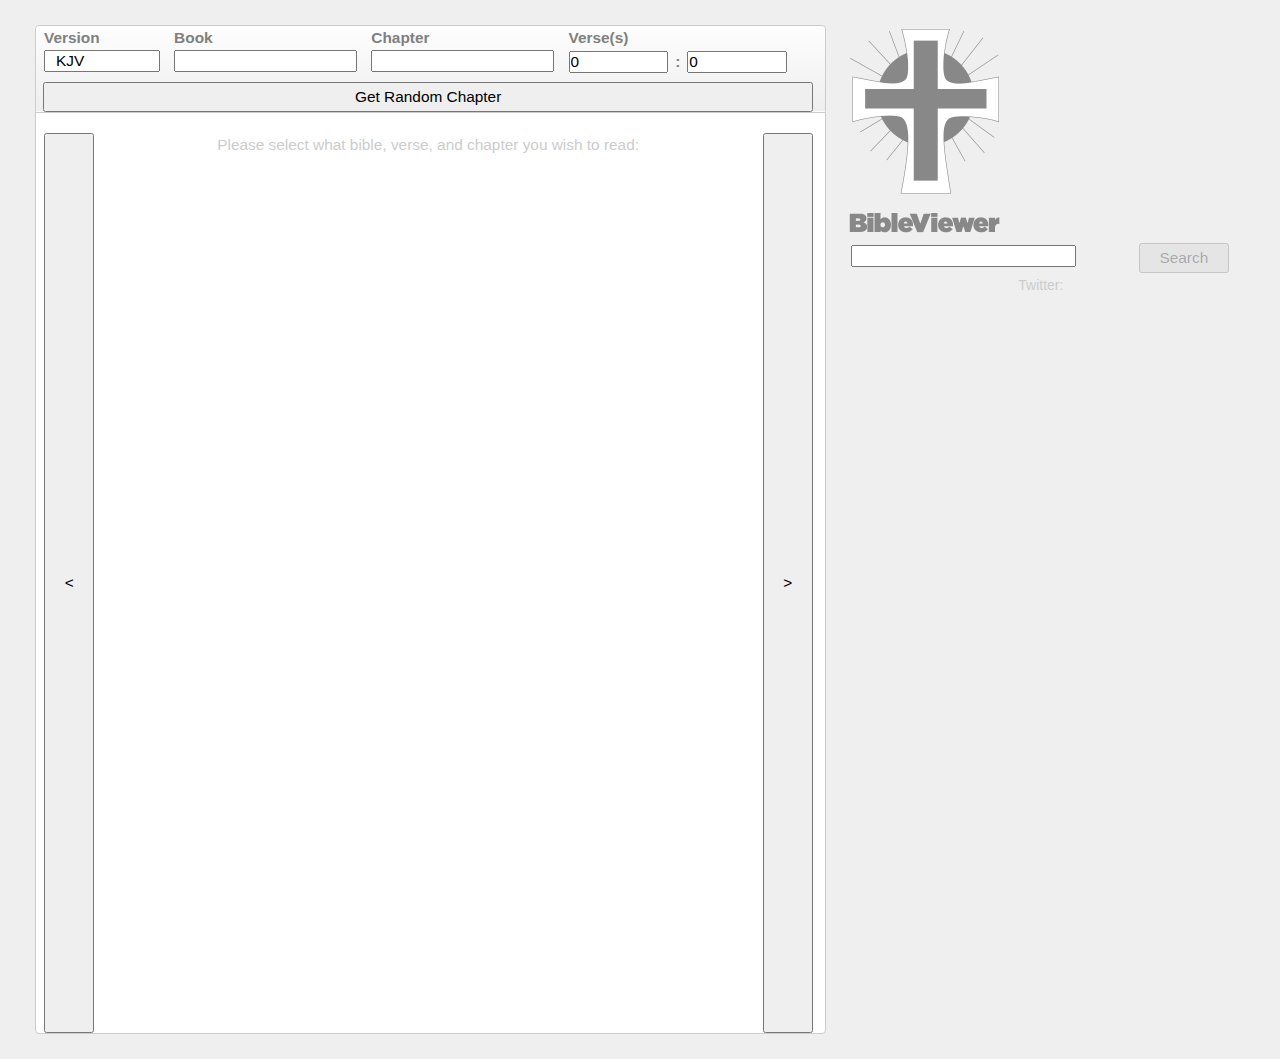
<file: index.html>
<html>  

	<head>


	  <title>Bible</title>
	 <link rel="stylesheet" type="text/css" href="stylesheets/grid.css">
	 <link rel="stylesheet" type="text/css" href="stylesheets/comboBarB.css">
	 <link rel="stylesheet" type="text/css" href="stylesheets/master.css">
	 <link rel="stylesheet" type="text/css" href="stylesheets/jquery-ui-1.8.18.custom.css">	 

	  <script src="scripts/jquery-1.7.1.js" type="text/javascript"></script>
	  <script src="scripts/jquery-ui-1.8.16.custom.js" type="text/javascript"></script>
	  <script src="scripts/jquery.ui.widget.js" type="text/javascript"></script>
	  <script src="scripts/jquery.ui.comboBarB.js" type="text/javascript"></script>
	  <script src="scripts/knockout-2.0.0.js" type="text/javascript"></script>
	  <script src="scripts/Knockout.JqueryUICustomBindings.js" type="text/javascript"></script>
	  <script src="scripts/underscore-min.js" type="text/javascript"></script> 
	  <script src="scripts/model.js" type="text/javascript"></script>
	  <script src="scripts/booksOfTheBibleView.js" type="text/javascript"></script>
	  <script>			
	  		var viewModel = new model(booksOfTheBible);
			$('document').ready(function(){							
				ko.applyBindings(viewModel);
				viewModel.currentBible("KJV");	
				viewModel.getQueryString();
			})
	  </script>

	</head>
	<link rel="shortcut icon" href="stylesheets/images/bibleViewer_icon.png">
		<body>	
				<div class="container">
					<div class="grid_12">
						<div class="grid_8">
							<div class="ui-widget">
								<div class="ui-widget-content ui-state-default ui-corner-all">
									<div class="ui-widget-header ui-corner-top">
										<div class="grid_2"><label>Version<label></div>
										<div class="grid_3"><label>Book<label> </div>
										<div class="grid_3"><label>Chapter<label></div>
										<div class="grid_4"><label>Verse(s)<label></div>
										
										<div class="grid_2"><div data-bind="jqueryui: bibleCombo"> </div></div>
										<div class="grid_3"><div data-bind="jqueryui: bookCombo"> </div></div>
										<div class="grid_3"><div data-bind="jqueryui: chapterCombo"></div></div>
										<div class="grid_4"> <input data-bind="value: startingVerse,valueUpdate: 'afterkeydown'"></input> <span style="color: grey; padding-left: 3px; padding-right: 7px;">:</span><input data-bind="value: endingVerse,valueUpdate: 'afterkeydown'"></input> </div>
										<div class="grid_12"><button class="ui-button ui-button-random"data-bind="click: getRandomChapter">Get Random Chapter </button></div>
										<div class="clear"></div>
									</div>
									<div data-bind="visible: !searchResultsVisible()">
									<div class="grid_1"><button class="ui-button ui-button-next" data-bind="click: previousChapter"><</button></div>
									<div class="grid_10">		
										<p><span data-bind="visible:!currentBook()" style="text-align:center; width:100%; display:block; color:#ccc; font-weight:lighter;">Please select what bible, verse, and chapter you wish to read:</span></p>								
										<h2><span data-bind="text:currentBook() ? currentBook().Book : ''"></span>
										<span data-bind="text:currentChapter() ? currentChapter().number : ''"></span></h2>
										<div data-bind="foreach: verses ">
											<p data-bind="visible: visible()">
												<span class="verse ui-corner-all" data-bind="text: number"></span>	
												<span data-bind="text: text"></span>		
											</p>								
										</div>
									</div>
									<div class="grid_1"><button class="ui-button ui-button-next" data-bind="click: nextChapter">></button></div>
									</div>
									<div class="clear"></div>									
									<div style="min-height: 650px; " class="grid_12" data-bind=" visible: searchResultsVisible()">		
										<div>
											<p >
												<span class="verse ui-corner-all"> Number Of Verses</span>	
												<span data-bind="text: searchResultLength"></span>		
											</p>	
											<br/><br/>
										</div>
										<div data-bind="foreach: searchResults ">
											<p>
												<span class="verse ui-corner-all" data-bind=",click: click, text: book +' ' + chapter + ' : ' + verse  "></span>	
												<span data-bind="text: text"></span>		
											</p>	
											<br/>
										</div>
									</div>
									<div class="clear"></div>	
								</div>
							</div>
						</div>
						<div class="grid_4">
							<div class="ui-widget">
								<img src="stylesheets/images/bibleViewer_logo.png" style="height: 210px; width: 153x;" />
								<br/>
								<div class="grid_9"><input style=" margin-top: 10px; width: 80%;" data-bind="value: searchTerm, valueUpdate: 'afterkeydown ' "></input></div>
								<div class="grid_3"><button class="ui-button ui-button-random"data-bind="click: getSearchData, enable: searchTerm()">Search </button></div>	
							</div>
							<p><span style="text-align:center; width:100%; display:block; color:#ccc; font-weight:lighter;">Twitter:</span></p>	
							<div data-bind="foreach: tweets ">
								<p class="ui-widget-content">
									<span data-bind="text: from_user" style="font-weight: bold;"></span>:
									<span data-bind="text: text"></span>		
								</p>								
							</div>
						</div>
					</div>

				</div>
		</body>
	</html>
</file>
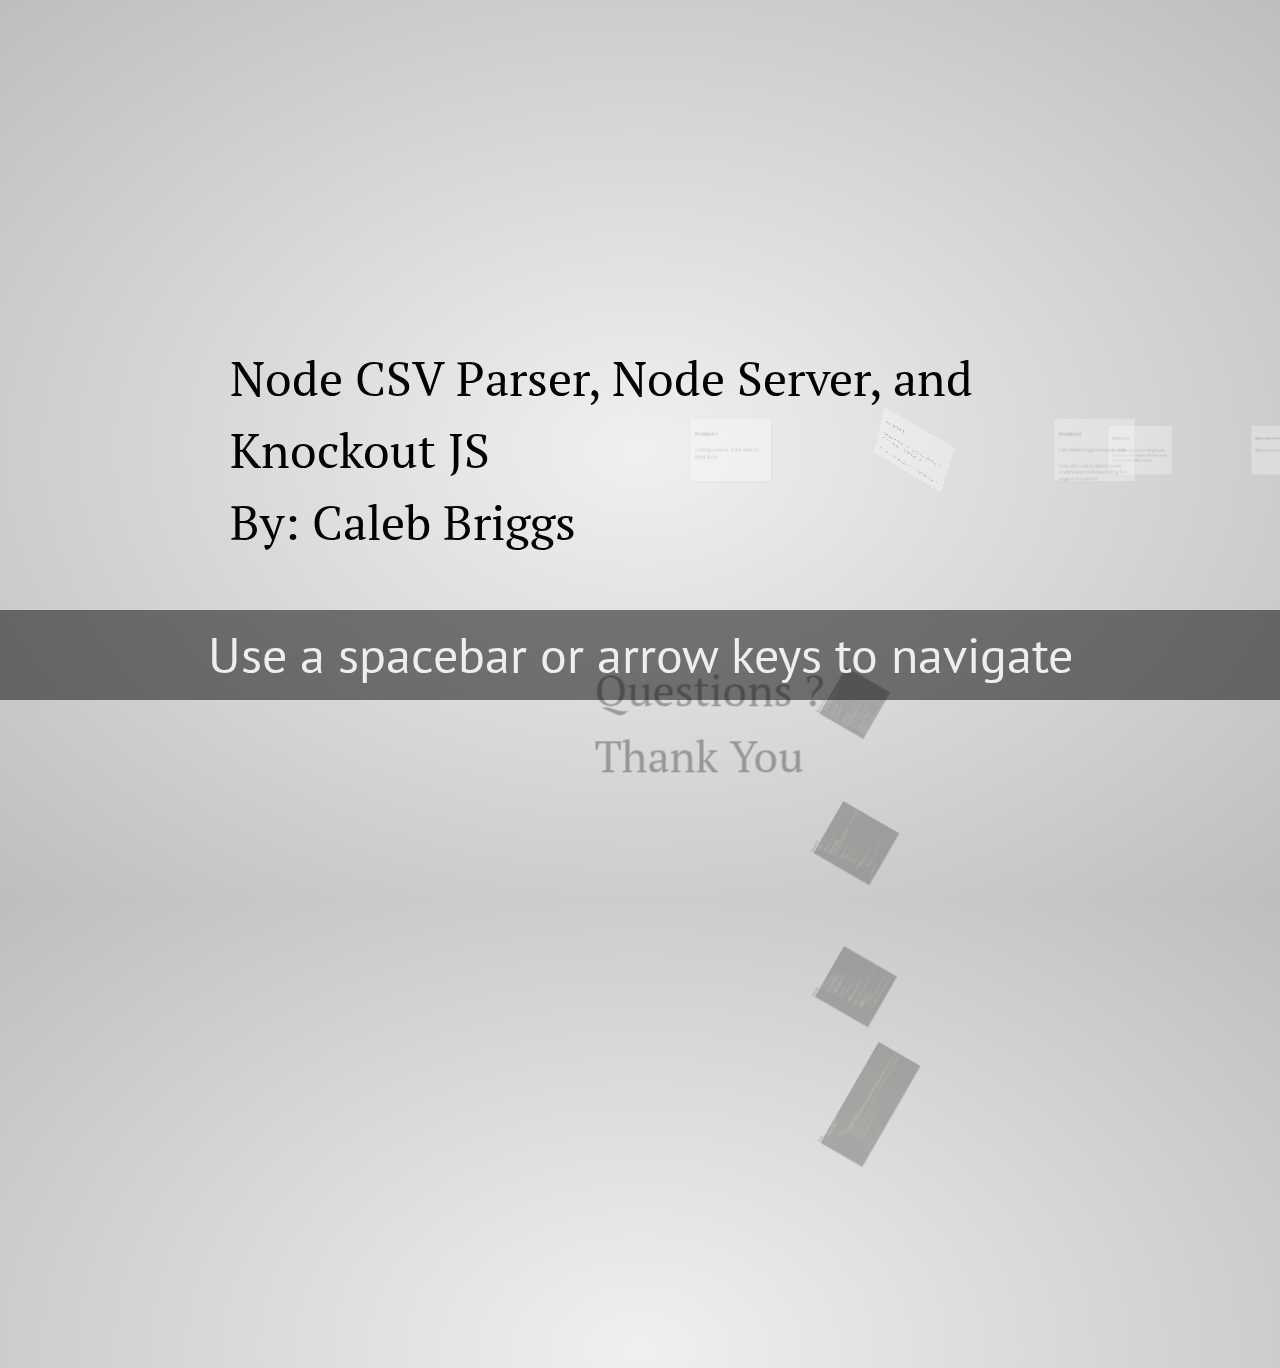
<file: Presentation/index.html>
<!doctype html>

<!--

    Welcome to the light side of the source, young padawan.

    One step closer to learn something interesting you are...

                               ____                  
                            _.' :  `._               
                        .-.'`.  ;   .'`.-.           
               __      / : ___\ ;  /___ ; \      __  
             ,'_ ""--.:__;".-.";: :".-.":__;.--"" _`,
             :' `.t""--.. '<@.`;_  ',@>` ..--""j.' `;
                  `:-.._J '-.-'L__ `-- ' L_..-;'     
                    "-.__ ;  .-"  "-.  : __.-"       
                        L ' /.------.\ ' J           
                         "-.   "--"   .-"            
                        __.l"-:_JL_;-";.__           
                     .-j/'.;  ;""""  / .'\"-.        
                   .' /:`. "-.:     .-" .';  `.      
                .-"  / ;  "-. "-..-" .-"  :    "-.   
             .+"-.  : :      "-.__.-"      ;-._   \  
             ; \  `.; ;                    : : "+. ; 
             :  ;   ; ;                    : ;  : \: 
             ;  :   ; :                    ;:   ;  : 
            : \  ;  :  ;                  : ;  /  :: 
            ;  ; :   ; :                  ;   :   ;: 
            :  :  ;  :  ;                : :  ;  : ; 
            ;\    :   ; :                ; ;     ; ; 
            : `."-;   :  ;              :  ;    /  ; 
             ;    -:   ; :              ;  : .-"   : 
             :\     \  :  ;            : \.-"      : 
              ;`.    \  ; :            ;.'_..--  / ; 
              :  "-.  "-:  ;          :/."      .'  :
               \         \ :          ;/  __        :
                \       .-`.\        /t-""  ":-+.   :
                 `.  .-"    `l    __/ /`. :  ; ; \  ;
                   \   .-" .-"-.-"  .' .'j \  /   ;/ 
                    \ / .-"   /.     .'.' ;_:'    ;  
                     :-""-.`./-.'     /    `.___.'   
                           \ `t  ._  /               
                            "-.t-._:'                

-->


<html lang="en">
<head>
    <meta charset="utf-8" />
    <meta name="viewport" content="width=1024" />
    <meta name="apple-mobile-web-app-capable" content="yes" />
    <title>impress.js | presentation tool based on the power of CSS3 transforms and transitions in modern browsers | by Bartek Szopka @bartaz</title>
    
    <meta name="description" content="impress.js is a presentation tool based on the power of CSS3 transforms and transitions in modern browsers and inspired by the idea behind prezi.com." />
    <meta name="author" content="Bartek Szopka" />

    <link href="http://fonts.googleapis.com/css?family=Open+Sans:regular,semibold,italic,italicsemibold|PT+Sans:400,700,400italic,700italic|PT+Serif:400,700,400italic,700italic" rel="stylesheet" />


    <link href="css/stateinfo.css" rel="stylesheet" />
    
</head>
<body>

<div id="impress" class="impress-not-supported">

    <div class="fallback-message">
        <p>Your browser <b>doesn't support the features required</b> by impress.js, so you are presented with a simplified version of this presentation.</p>
        <p>For the best experience please use the latest <b>Chrome</b>, <b>Safari</b> or <b>Firefox</b> browser. Upcoming version 10 of Internet Explorer <i>should</i> also handle it.</p>
    </div>

    <div id="bored" class="step" data-x="-1000" data-y="-1500" data-z="10000">
        <h1>Node CSV Parser, Node Server, and Knockout JS </h1>
       <span class="footnote">By: Caleb Briggs </span>
    </div>

  
    <div class="step slide" data-x="0" data-y="-1500">
        <q><b>Problem 1</b></q>
        <q>Finding versions of the bible in JSON form</q>
    </div>

    <div class="step slide" data-x="2000" data-y="-1500"  data-rotate-x="-45" data-rotate-y="-45"  >
        <q><b>Solution 1</b></q>
        <q>No luck finding a JSON bible but I did find free CSV bibles.</q>
        <q>Use Node to parse a CSV into json.</q>
    </div>

    <div class="step" data-x="2000" data-y="2000" data-z="-3000" data-rotate="300" data-scale="1">
         Bible CSV
         <image height="110%"src="css/CSVshot.png"></image>        
    </div>
    <div class="step slide" data-x="4000" data-y="-1500">
         <q><b>Problem 2</b></q>
         <q>Each Bible is Approximately 5MB</q>
         <q>How can I switch bibles, books, and chapters withhout killing the page or the server?</q>
    </div>
     <div class="step slide" data-x="6000" data-y="-1500" data-z="-3000">
       <q><b>Solution 2</b></q>
       <q>Use Node http to handle get and post requests to get only the book I need in the bible I want.</q>
    </div>

    <div class="step" data-x="2000" data-y="4000" data-z="-3000" data-rotate="300" data-scale="1">
          Server JS
         <image height="90%"src="css/Servershot.png"></image>              
    </div>
    <div class="step" data-x="2000" data-y="6000" data-z="-3000" data-rotate="300" data-scale="1">
          Model
         <image height="90%"src="css/model.png"></image>              
    </div>
	
	<div class="step" data-x="2000" data-y="8000" data-z="-3000" data-rotate="300" data-scale="1">
          Page
         <image height="90%"src="css/page.png"></image>              
    </div>
    <div class="step slide" data-x="8000" data-y="-1500" data-z="-3000">
       <q><b>Now see it in action</b></q>
       <q>BibleViewer is on my githubs</q>
       
    </div>    
    <div id="overview" class="step" data-x="3000" data-y="1500" data-scale="10">
        <h1>Questions ?</h1>
       <span class="footnote">Thank You </span>
    </div>

</div>


<div class="hint">
    <p>Use a spacebar or arrow keys to navigate</p>
</div>
<script>
if ("ontouchstart" in document.documentElement) { 
    document.querySelector(".hint").innerHTML = "<p>Tap on the left or right to navigate</p>";
}
</script>
<script src="js/impress.js"></script>
<script>impress();</script>


</body>
</html>
</file>
<file: stylesheets/grid.css>
/*Fluid Grid*/
/*Grids will be fluid by nature.*/
/*---------------------------------------*/
.container{
	max-width:98%;
	min-width:960px;
	margin-left:auto;
	margin-right:auto;
}

.container .grid_1, .container .grid_2, .container .grid_3, .container .grid_4, .container .grid_5, .container .grid_6, .container .grid_7, .container .grid_8, .container .grid_9, .container .grid_9, .container .grid_10, .container .grid_11, .container .grid_12{
	margin-left:.9%;
	margin-right:.9%;
	float:left;
	display:block;
}
.container .grid_1, .container .grid_2{
	margin-left:1%;
	margin-left:1%s;
}

/*alpha & omega*/

.container .grid_1.alpha, .container .grid_2.alpha, .container .grid_3.alpha, .container .grid_4.alpha, .container .grid_5.alpha, .container .grid_6.alpha, .container .grid_7.alpha, .container .grid_8.alpha, .container .grid_9.alpha, .container .grid_10.alpha, .container .grid_11.alpha, .container .grid_12.alpha{
	margin-left:0;
}

.container .grid_1.omega, .container .grid_2.omega, .container .grid_3.omega, .container .grid_4.omega, .container .grid_5.omega, .container .grid_6.omega, .container .grid_7.omega, .container .grid_8.omega, .container .grid_9.omega, .container .grid_10.omega, .container .grid_11.omega, .container .grid_12.omega{
	margin-right:0;
}

/*Grids*/
 .container .grid_1{
	width:6.4%;
}
 .container .grid_2{
	width:14.7%;
}
 .container .grid_3{
	width:23.2%;
}
 .container .grid_4{
	width:31.5%;
}
 .container .grid_5{
	width:39.8%;
}
 .container .grid_6{
	width:48.1%;
}
 .container .grid_7{
	width:56.4%;
}
 .container .grid_8{
	width:64.6%;
}
 .container .grid_9{
	width:72.8%;
}
 .container .grid_10{
	width:81%;
}
 .container .grid_11{
	width:89.3%;
}

 .container .grid_12{
	width:97.6%;
}

/*Fixed Grid*/
/*To use simply add the class fixed to your container div*/
/*-----------------------------------------------------------*/

 .container.fixed{
	width:960px;
	margin-left:auto;
	margin-right:auto;
}


.container.fixed .grid_1, .container.fixed .grid_2, .container.fixed .grid_3, .container.fixed .grid_4, .container.fixed .grid_5, .container.fixed .grid_6, .container.fixed .grid_7, .container.fixed .grid_8, .container.fixed .grid_9, .container.fixed .grid_9, .container.fixed .grid_10, .container.fixed .grid_11, .container.fixed .grid_12{
	margin-left:10px;
	margin-right:10px;
	float:left;
	display:inline;
}

/*alpha & Omega*/

.container.fixed .grid_1.alpha, .container.fixed .grid_2.alpha, .container.fixed .grid_3.alpha, .container.fixed .grid_4.alpha, .container.fixed .grid_5.alpha, .container.fixed .grid_6.alpha, .container.fixed .grid_7.alpha, .container.fixed .grid_8.alpha, .container.fixed .grid_9.alpha, .container.fixed .grid_10.alpha, .container.fixed .grid_11.alpha, .container.fixed .grid_12.alpha{
	margin-left:0;
}

.container.fixed .grid_1.omega, .container.fixed .grid_2.omega, .container.fixed .grid_3.omega, .container.fixed .grid_4.omega, .container.fixed .grid_5.omega, .container.fixed .grid_6.omega, .container.fixed .grid_7.omega, .container.fixed .grid_8.omega, .container.fixed .grid_9.omega, .container.fixed .grid_10.omega, .container.fixed .grid_11.omega, .container.fixed .grid_12.omega{
	margin-right:0;
}

/*grids*/

.container.fixed .grid_1{
	width:60px;
}
.container.fixed .grid_2{
	width:140px;
}
.container.fixed .grid_3{
	width:220px;
}
.container.fixed .grid_4{
	width:300px;
}
.container.fixed .grid_5{
	width:380px;
}
.container.fixed .grid_6{
	width:460px;
}
.container.fixed .grid_7{
	width:540px;
}
.container.fixed .grid_8{
	width:620px;
}
.container.fixed .grid_9{
	width:700px;
}
.container.fixed .grid_10{
	width:780px;
}

.container.fixed .grid_11{
	width:860px;
}

.container.fixed .grid_12{
	width:940px;
}

/*clears*/
/*-----------------------------------*/

.clear {
	clear: both;
	display: block;
	overflow: hidden;
	visibility: hidden;
	width: 0;
	height: 0;
}
.clearfix:before,
.clearfix:after {
	content: '\0020';
	display: block;
	overflow: hidden;
	visibility: hidden;
	width: 0;
	height: 0;
}

.clearfix:after {
	clear: both;
}

/*media queries for phones and tablets*/
/*@media screen and (max-width: 959px, min-width:600px){
	body{
		max-width:99.9%;
	}

	header.ui-header .grid_6{
		width:48%;
	}
	.container{
		min-width:600px;
		max-width:98%;
		margin-left:auto;
		margin-right:auto;
	}

	.container .grid_1, .container .grid_2, .container .grid_3, .container .grid_4, .container .grid_5, .container .grid_6, .container .grid_7, .container .grid_8, .container .grid_9, .container .grid_9, .container .grid_10, .container .grid_11, .container .grid_12{
	margin-left:1%;
	margin-right:1%;
	display:block;
}


	.container .grid_6,.container .grid_7, .container .grid_8, .container .grid_9, .container .grid_9, .container .grid_10, .container .grid_11, .container .grid_12{
		width:98%;
	}
}



@media screen and (max-width: 600px, min-width:320px) {
	body{
		
		max-width:99.95;
	}
header.ui-header{
	text-align:center;
}

header.ui-header .grid_6{
		width:98%;
	}
header.ui-header nav{
	text-align:center;
	display: block;
	float: none;
	margin:8px 6px 15px 6px;
	font-size:20px;
	font-weight:bold;
}

	.container{
		min-width:350px;
		max-width:98%;
		margin-left:auto;
		margin-right:auto;
	}

	.container .grid_1, .container .grid_2, .container .grid_3, .container .grid_4, .container .grid_5, .container .grid_6, .container .grid_7, .container .grid_8, .container .grid_9, .container .grid_9, .container .grid_10, .container .grid_11, .container .grid_12{
	margin-left:.9%;
	margin-right:.9%;
	display:block;
}

	.container .grid_1, .container .grid_2{
		width:48.9%;
	}

	.container .grid_3, .container .grid_4, .container .grid_5, .container .grid_6, .container .grid_7, .container .grid_8, .container .grid_9, .container .grid_9, .container .grid_10, .container .grid_11, .container .grid_12{{
		width:98.9%;
	}
}*/
</file>
<file: stylesheets/comboBarB.css>
.ui-comboBarB-span{
	width: 100%;
	display:block;
	background-color: #C3CACA;
	padding-left: 10px;

}

.ui-comboBarB-input{
	display:block;
	padding-left: 10px;

}

.ui-comboBarB-div{
	display: block;
	position: absolute;
	z-index: 4999; 
	padding: 0 0 0 0;
	max-height: 200px;
	overflow-y: scroll;
	overflow-x: hidden;
	color: grey;
}

.ui-widget-border{
	border-style:solid;
	border-width:1px;
	border-color:#B1A9A9;
}

.ui-comboBarB-span:hover{
	background-color:#96B0D8;
}

.ui-state-selected{
	background-color:#96B0D8;
}
</file>
<file: stylesheets/master.css>
*{
	margin:0;
	padding:0;
}


body {
	background-color:#efefef;
	font-size:14px;
	line-height:24px;
	font-weight:lighter;
	letter-spacing:-1%;
	font-family:"Helvetica", "Arial", sans-serif;
	color:#343434;
}



br {height:1em; line-height:1em;}

table{
	width:100%;
	border:1px solid black;
	padding:0;
	margin: 0;
	color:#434343;
	text-shadow:0 1px 0 rgba(255,255,255, 0.9);
	border-collapse:collapse;

}
thead th{
	background: rgb(0,0,0); 
	color:#f3f3f3;
	font-weight:normal;
	text-transform:uppercase;
	font-size:1.5em;
	text-shadow:0 1px 0 rgba(0,0,0, 0.3);
	-webkit-box-shadow: none;
	-moz-box-shadow: none;
	box-shadow: none;

}
tbody{
	background:#e3e3e3;
}

td, th{
	padding:5px;
	border:1px solid #848484;
	-webkit-box-shadow: inset 0 1px 0px rgba(255,255,255, 0.5);
	-moz-box-shadow: inset 0 1px 0px rgba(255,255,255, 0.5);
	box-shadow: inset 0 1px 0px rgba(255,255,255, 0.5);
}

select{
	width: 100%;
}
input{
	width: 40%;
}
label{
color: grey;
width: 100%;
}

.ui-widget{ margin:25px 0;}

.ui-widget .ui-widget-content.ui-state-default{
	background:#ffffff;
	color:#777;
	border:1px solid #cccccc;
	font-weight:lighter;
}

.ui-widget .ui-widget-content.ui-state-default h2{
	margin-bottom:15px;
	font-weight:lighter;

}

.ui-widget .ui-widget-content.ui-state-default p{
	
	display:inline;

}

.ui-widget .ui-widget-content.ui-state-default p .verse{
	font-size:10px;
	font-weight:bold;
	margin:0 1px;
	color:#888;
	text-shadow:0 1px 0 rgba(255,255,255, 0.5);
	height:16px;
	width:16px;
	border:1px solid #ccc;
	background:#e0e0e0;
	padding:2px;

}

.ui-widget .ui-widget-content.ui-state-default p .verse:hover{
	-webkit-box-shadow: 0px 2px 5px rgba(0, 0, 0, 0.3);
-moz-box-shadow:    0px 2px 5px rgba(0, 0, 0, 0.3);
box-shadow:         0px 2px 5px rgba(0, 0, 0, 0.3);
cursor: pointer;
}

.ui-widget .ui-widget-content.ui-state-default .ui-widget-header{
	border:none;
	background: rgb(254,254,254); /* Old browsers */

background: -moz-linear-gradient(top,  rgba(254,254,254,1) 0%, rgba(238,238,238,1) 99%); /* FF3.6+ */

background: -webkit-gradient(linear, left top, left bottom, color-stop(0%,rgba(254,254,254,1)), color-stop(99%,rgba(238,238,238,1))); /* Chrome,Safari4+ */

background: -webkit-linear-gradient(top,  rgba(254,254,254,1) 0%,rgba(238,238,238,1) 99%); /* Chrome10+,Safari5.1+ */

background: -o-linear-gradient(top,  rgba(254,254,254,1) 0%,rgba(238,238,238,1) 99%); /* Opera 11.10+ */

background: -ms-linear-gradient(top,  rgba(254,254,254,1) 0%,rgba(238,238,238,1) 99%); /* IE10+ */

background: linear-gradient(top,  rgba(254,254,254,1) 0%,rgba(238,238,238,1) 99%); /* W3C */

filter: progid:DXImageTransform.Microsoft.gradient( startColorstr='#fefefe', endColorstr='#eeeeee',GradientType=0 ); /* IE6-9 */

	border-bottom:1px solid #cccccc;

-webkit-box-shadow: inset 0px -1px 0px rgba(255, 255, 255, 0.8);
-moz-box-shadow:    inset 0px -1px 0px rgba(255, 255, 255, 0.8);
box-shadow:         inset 0px -1px 0px rgba(255, 255, 255, 0.8);

	margin-bottom:20px;
}
</file>
<file: Presentation/css/stateinfo.css>
html, body, div, span, applet, object, iframe,
h1, h2, h3, h4, h5, h6, p, blockquote, pre,
a, abbr, acronym, address, big, cite, code,
del, dfn, em, img, ins, kbd, q, s, samp,
small, strike, strong, sub, sup, tt, var,
b, u, i, center,
dl, dt, dd, ol, ul, li,
fieldset, form, label, legend,
table, caption, tbody, tfoot, thead, tr, th, td,
article, aside, canvas, details, embed, 
figure, figcaption, footer, header, hgroup, 
menu, nav, output, ruby, section, summary,
time, mark, audio, video {
    margin: 0;
    padding: 0;
    border: 0;
    font-size: 100%;
    font: inherit;
    vertical-align: baseline;
}

/* HTML5 display-role reset for older browsers */
article, aside, details, figcaption, figure, 
footer, header, hgroup, menu, nav, section {
    display: block;
}
body {
    line-height: 1;
}
ol, ul {
    list-style: none;
}
blockquote, q {
    quotes: none;
}
blockquote:before, blockquote:after,
q:before, q:after {
    content: '';
    content: none;
}

table {
    border-collapse: collapse;
    border-spacing: 0;
}


body {
    font-family: 'PT Sans', sans-serif;
    
    min-height: 740px;

    background: rgb(215, 215, 215);
    background: -webkit-gradient(radial, 50% 50%, 0, 50% 50%, 500, from(rgb(240, 240, 240)), to(rgb(190, 190, 190)));
    background: -webkit-radial-gradient(rgb(240, 240, 240), rgb(190, 190, 190));
    background:    -moz-radial-gradient(rgb(240, 240, 240), rgb(190, 190, 190));
    background:      -o-radial-gradient(rgb(240, 240, 240), rgb(190, 190, 190));
    background:         radial-gradient(rgb(240, 240, 240), rgb(190, 190, 190));

    -webkit-font-smoothing: antialiased;
}

b, strong { font-weight: bold }
i, em { font-style: italic}

a {
    color: inherit;
    text-decoration: none;
    padding: 0 0.1em;
    background: rgba(255,255,255,0.5);
    text-shadow: -1px -1px 2px rgba(100,100,100,0.9);
    border-radius: 0.2em;
    
    -webkit-transition: 0.5s;
    -moz-transition:    0.5s;
    -ms-transition:     0.5s;
    -o-transition:      0.5s;
    transition:         0.5s;
}

a:hover {
    background: rgba(255,255,255,1);
    text-shadow: -1px -1px 2px rgba(100,100,100,0.5);
}

/* enable clicking on elements 'hiding' behind body in 3D */
body     { pointer-events: none; }
#impress { pointer-events: auto; }

/* COMMON STEP STYLES */

.step {
    width: 900px;
    padding: 40px;

    -webkit-box-sizing: border-box;
    -moz-box-sizing:    border-box;
    -ms-box-sizing:     border-box;
    -o-box-sizing:      border-box;
    box-sizing:         border-box;

    font-family: 'PT Serif', georgia, serif;

    font-size: 48px;
    line-height: 1.5;
}

/* fade out inactive slides */

.step {
    -webkit-transition: opacity 1s;
    -moz-transition:    opacity 1s;
    -ms-transition:     opacity 1s;
    -o-transition:      opacity 1s;
    transition:         opacity 1s;
}

.step:not(.active) {
    opacity: 0.3;
}

/* STEP SPECIFIC STYLES */

/* hint on the first slide */

.hint {
    position: fixed;
    left: 0;
    right: 0;
    bottom: 200px;
    
    background: rgba(0,0,0,0.5);
    color: #EEE;
    text-align: center;
    
    font-size: 50px;
    padding: 20px;
    
    z-index: 100;
    
    opacity: 0;
    
    -webkit-transform: translateY(400px);
    -moz-transform:    translateY(400px);
    -ms-transform:     translateY(400px);
    -o-transform:      translateY(400px);
    transform:         translateY(400px);

    -webkit-transition: opacity 1s, -webkit-transform 0.5s 1s;
    -moz-transition:    opacity 1s,    -moz-transform 0.5s 1s;
    -ms-transition:     opacity 1s,     -ms-transform 0.5s 1s;
    -o-transition:      opacity 1s,      -o-transform 0.5s 1s;
    transition:         opacity 1s,         transform 0.5s 1s;
}

.step-bored + .hint {
    opacity: 1;
    
    -webkit-transition: opacity 1s 5s, -webkit-transform 0.5s;
    -moz-transition:    opacity 1s 5s,    -moz-transform 0.5s;
    -ms-transition:     opacity 1s 5s,     -ms-transform 0.5s;
    -o-transition:      opacity 1s 5s,      -o-transform 0.5s;
    transition:         opacity 1s 5s,         transform 0.5s;
    
    -webkit-transform: translateY(0px);
    -moz-transform:    translateY(0px);
    -ms-transform:     translateY(0px);
    -o-transform:      translateY(0px);
    transform:         translateY(0px);
}


/* overview step */

#overview {
    z-index: -1;
    padding: 0;
}

/* on overview step everything is visible */

#impress.step-overview .step {
    opacity: 1;
    cursor: pointer;
}

/*
 * SLIDE STEP STYLES
 *
 * inspired by: http://html5slides.googlecode.com/svn/trunk/styles.css
 *
 * ;)
 */

.slide {
    display: block;

    width: 900px;
    height: 700px;

    padding: 40px 60px;

    border-radius: 10px;

    background-color: white;

    box-shadow: 0 2px 6px rgba(0, 0, 0, .1);
    border: 1px solid rgba(0, 0, 0, .3);

    font-family: 'Open Sans', Arial, sans-serif;

    color: rgb(102, 102, 102);
    text-shadow: 0 2px 2px rgba(0, 0, 0, .1);

    font-size: 30px;
    line-height: 36px;

    letter-spacing: -1px;
}

.slide q {
    display: block;
    font-size: 50px;
    line-height: 72px;

    margin-top: 100px;
}

.slide q strong {
    white-space: nowrap;
}


/* IMPRESS NOT SUPPORTED STYLES */

.fallback-message {
    font-family: sans-serif;
    line-height: 1.3;
    
    display: none;
    width: 780px;
    padding: 10px 10px 0;
    margin: 20px auto;

    border-radius: 10px;
    border: 1px solid #E4C652;
    background: #EEDC94;
}

.fallback-message p {
    margin-bottom: 10px;
}

.impress-not-supported .step {
    position: relative;
    opacity: 1;
    margin: 20px auto;
}

.impress-not-supported .fallback-message {
    display: block;
}
</file>
